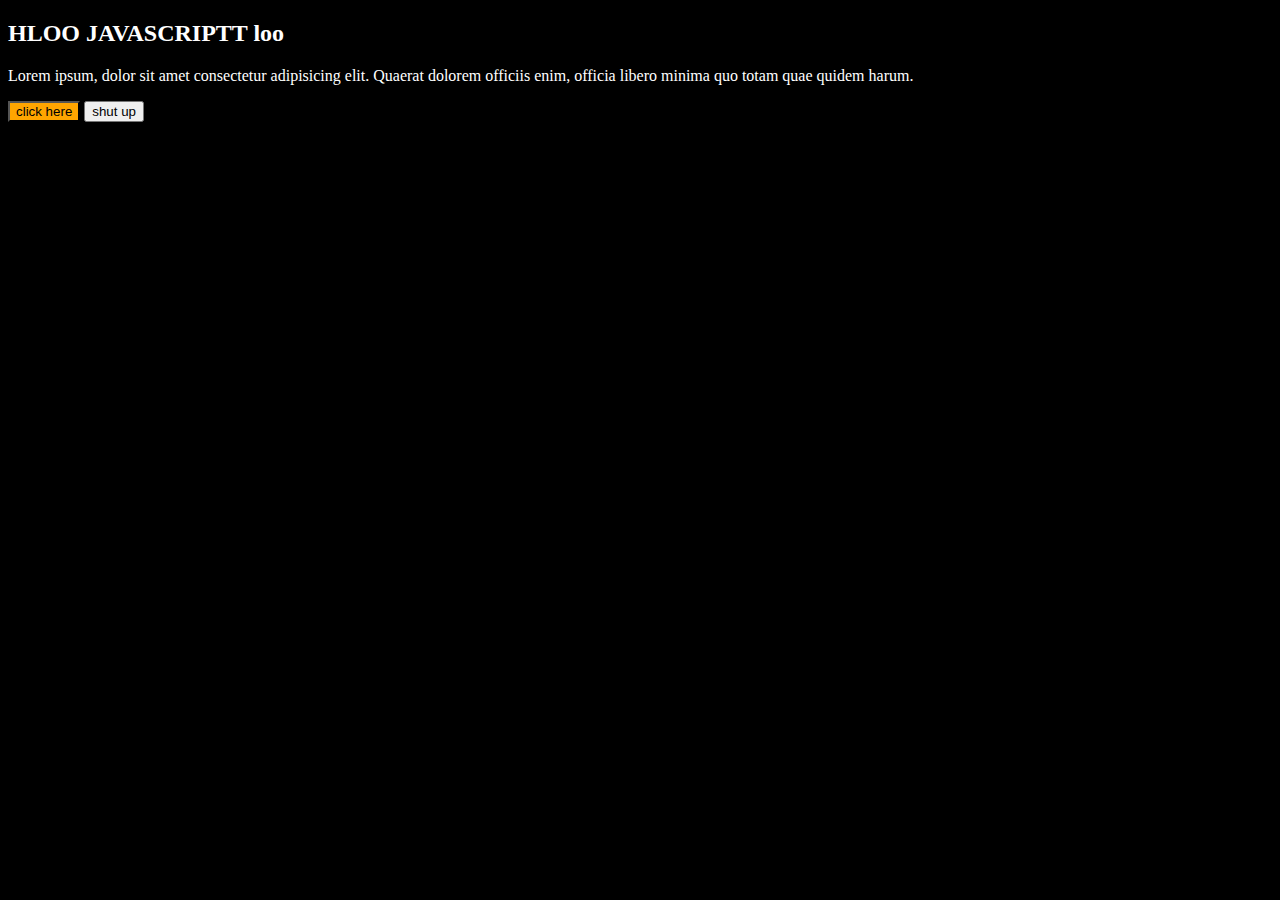
<file: dom/index.html>
<!DOCTYPE html>
<html lang="en">
<head>
    <meta charset="UTF-8">
    <meta name="viewport" content="width=device-width, initial-scale=1.0">
    <title>dom leraning</title>
    
</head>
<style>
 .hloo{
    background-color: black;
    color: white;
 }
 .firt{
    background-color: orange;
 }





</style>

<body class="hloo">
    <h2 id="tile" class="heading">HLOO JAVASCRIPTT loo<span style="display: none;">hlooo rext daddy</span></h2>
    <p>Lorem ipsum, dolor sit amet consectetur adipisicing elit. Quaerat dolorem officiis enim, officia libero minima quo totam quae quidem harum.</p>
</div>
<button class="firt">click here</button>
<button class="second">shut up</button>
</body>
<script>
        let btn1=document.querySelector('.firt')
        btn1.addEventListener('click',function(){
            
        })
</script>
</html>
</file>
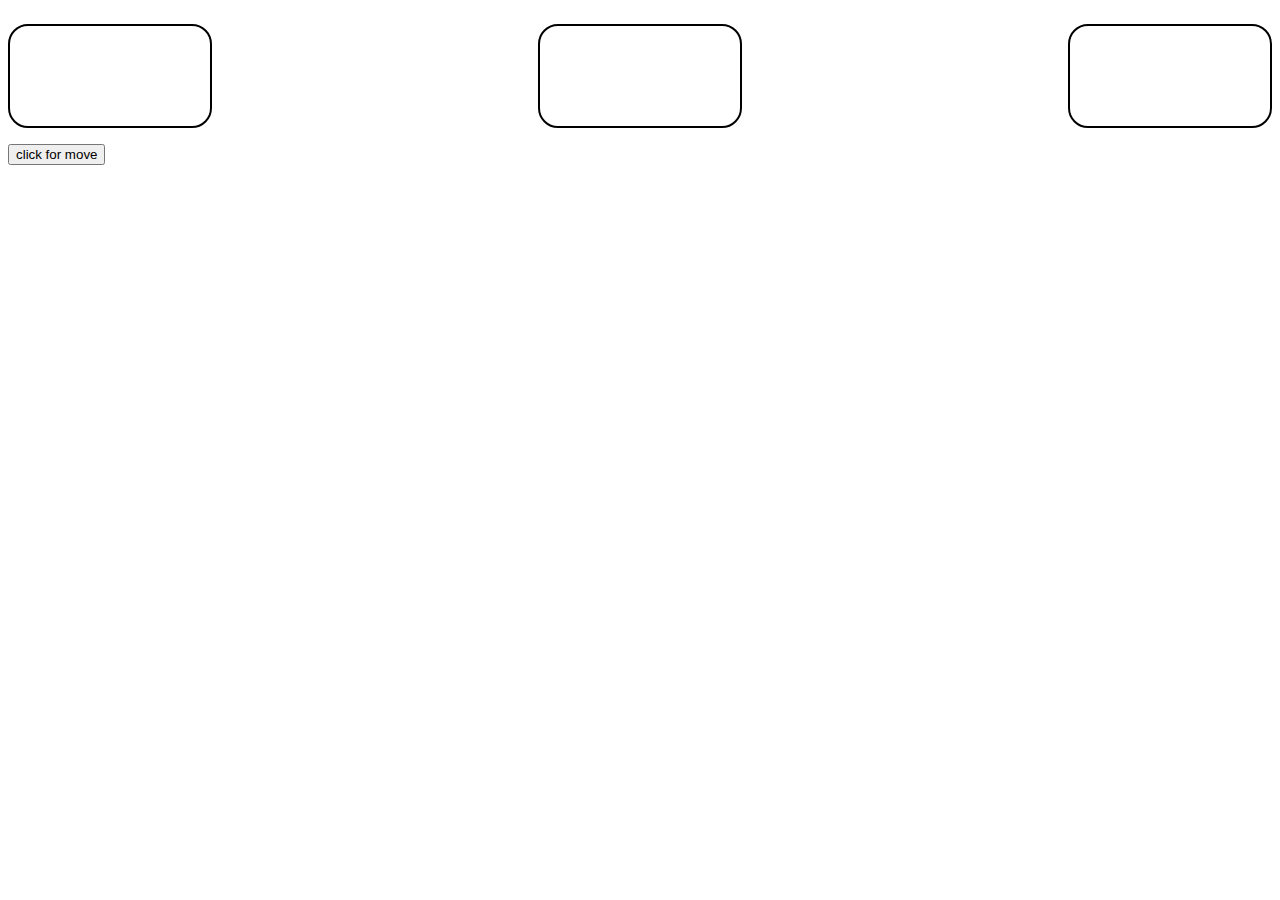
<file: 02javasvriptmiduke2/project.html>
<!DOCTYPE html>
<html lang="en">
<head>
    <meta charset="UTF-8">
    <meta name="viewport" content="width=device-width, initial-scale=1.0">
    <title>Document</title>
    <style>
        .allcircle{
            display: flex;
            justify-content: space-between;
        }
        .cr1{
            width: 200px;
            height: 100px;
            border: 2px,black,solid;
            border-radius: 20px;
        }
    </style>
</head>
<body>
    <div class="allcircle ">
        <P class=" cr1" id="red"></P>
        <P class=" cr1" id="yellow"></P>
        <P class=" cr1" id="green"></P>
       </div>
       <button>click for move</button>
    
</body>
<script>
    let butt =document.querySelectorAll('.cr1')
    console.log(butt);
    let bt=document.querySelector("button")
    console.log(bt);
       function changre(){
        bt.addEventListener(click,function(e){
              console.log(e.tartget);
              switch  (e.target.id)
              cas
        })

       }
</script>
</html>
</file>
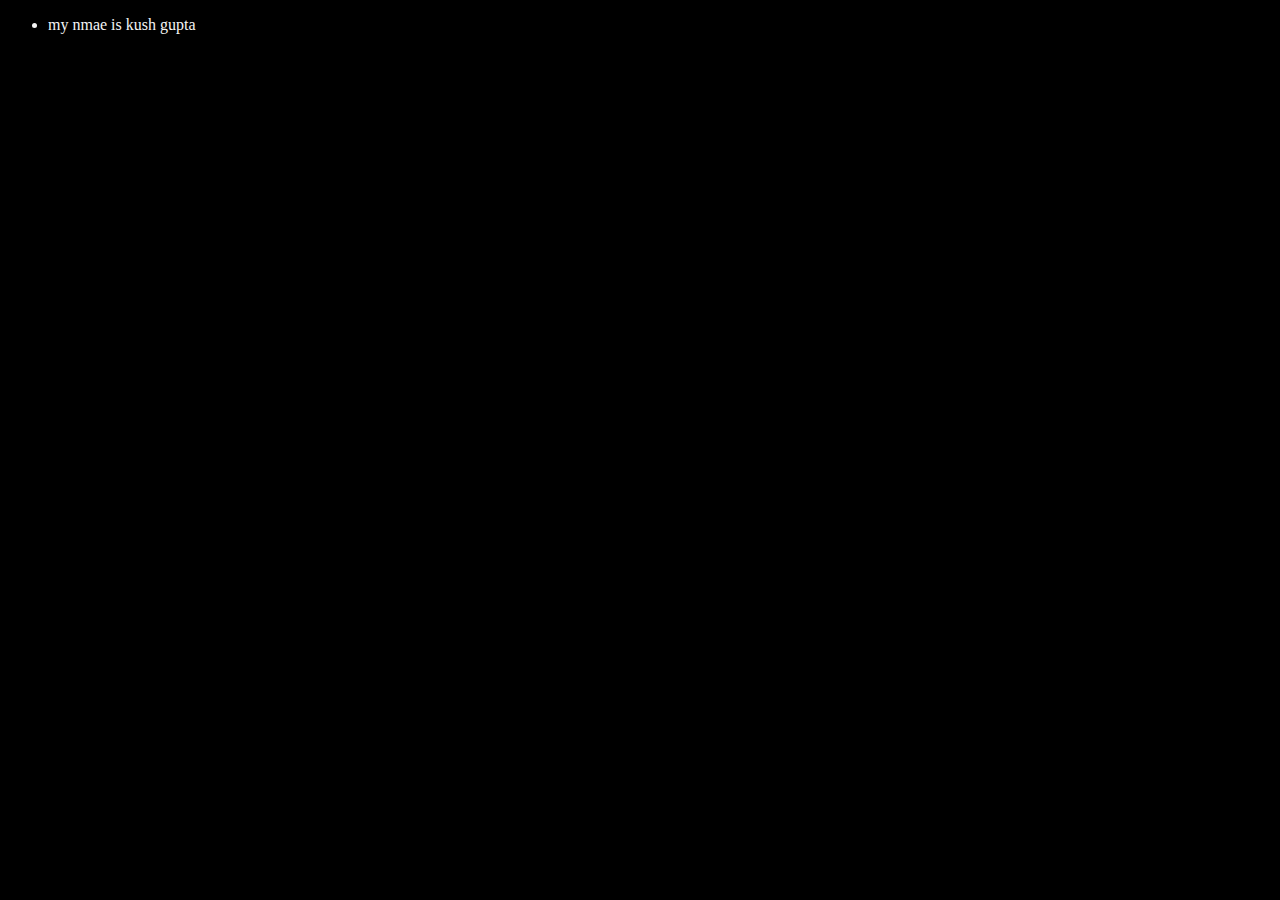
<file: dom/-03.html>
<!DOCTYPE html>
<html lang="en">
<head>
    <meta charset="UTF-8">
    <meta name="viewport" content="width=device-width, initial-scale=1.0">
    <title>Document</title>
</head>
<body style="background-color: black;color: whitesmoke;">
    <div>
        <ul>
            <li>my nmae is kush gupta</li>
        </ul>
          </div>
</body>
<script>
   function hloo(langname){
    const lang =document.createElement('li');
     lang.innerhtml=`$(langname)`
 document.querySelector('.language').appendChild(lang)
   }
   hloo('python')

</script>
</html>
</file>
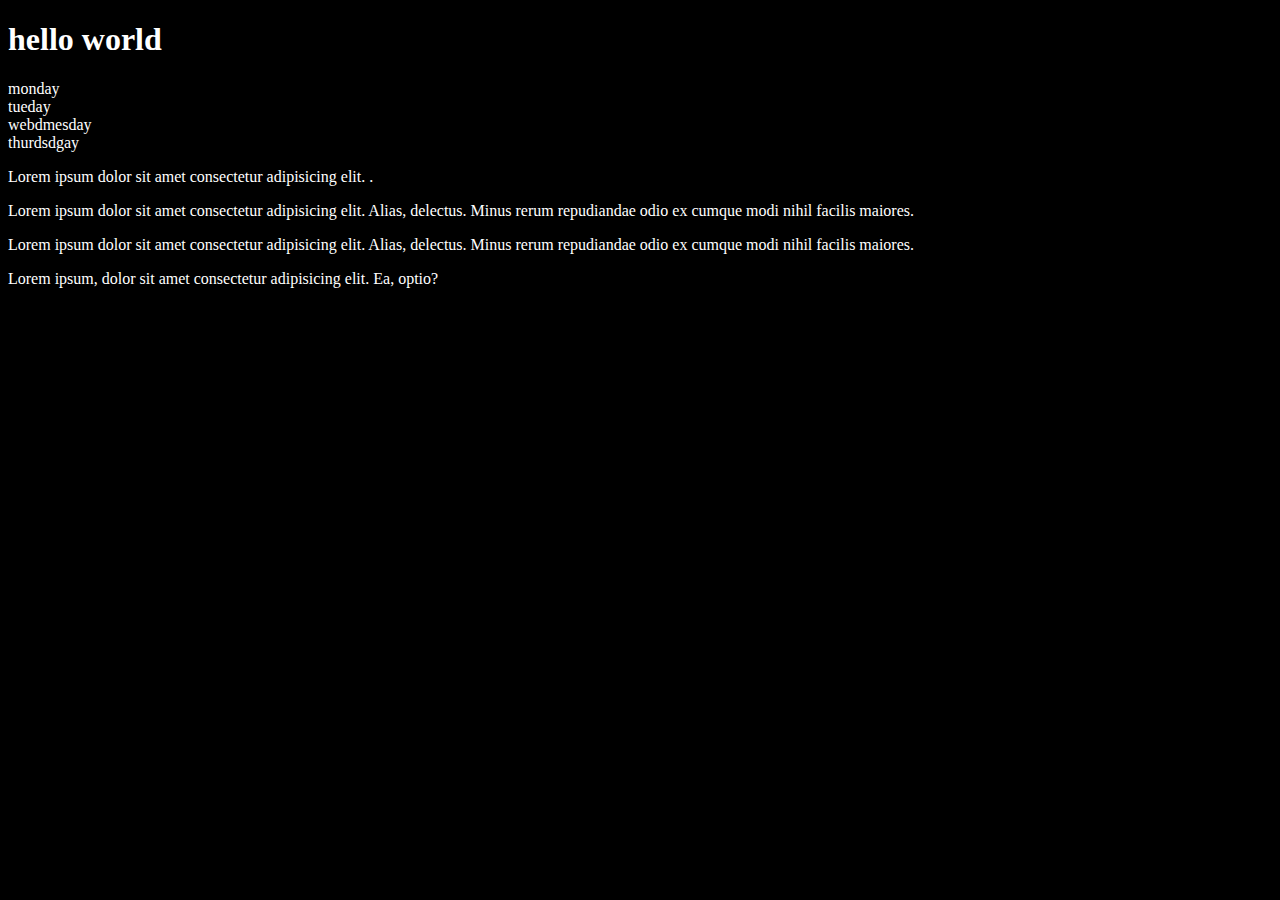
<file: dom/indexmm.html>
<!DOCTYPE html>
<html lang="en">
<head>
    <meta charset="UTF-8">
    <meta name="viewport" content="width=device-width, initial-scale=1.0">
    <title>Document</title>
    <style>
  .bg{
    background-color: black;
    color: white;
  }
  </style>
</head>
<body class="bg">

    <H1>hello world </H1>
    <div class="parent">
    <div class="ooo">monday</div>
 <div class="ooo">tueday</div>
<div class="ooo">webdmesday</div> 
<div class="ooo">thurdsdgay</div>
<p class="1">Lorem ipsum dolor sit amet consectetur adipisicing elit. .</p>
<p class="2">Lorem ipsum dolor sit amet consectetur adipisicing elit. Alias, delectus. Minus rerum repudiandae odio ex cumque modi nihil facilis maiores.
  <p class="2">Lorem ipsum dolor sit amet consectetur adipisicing elit. Alias, delectus. Minus rerum repudiandae odio ex cumque modi nihil facilis maiores. 
    <p class="3">Lorem ipsum, dolor sit amet consectetur adipisicing elit. Ea, optio?</p>

</div>
</body>
<script>
 const changepcilor= document.querySelectorAll('p')
 changepcilor.style.color=('blue')


 
</script>
</html>
</file>
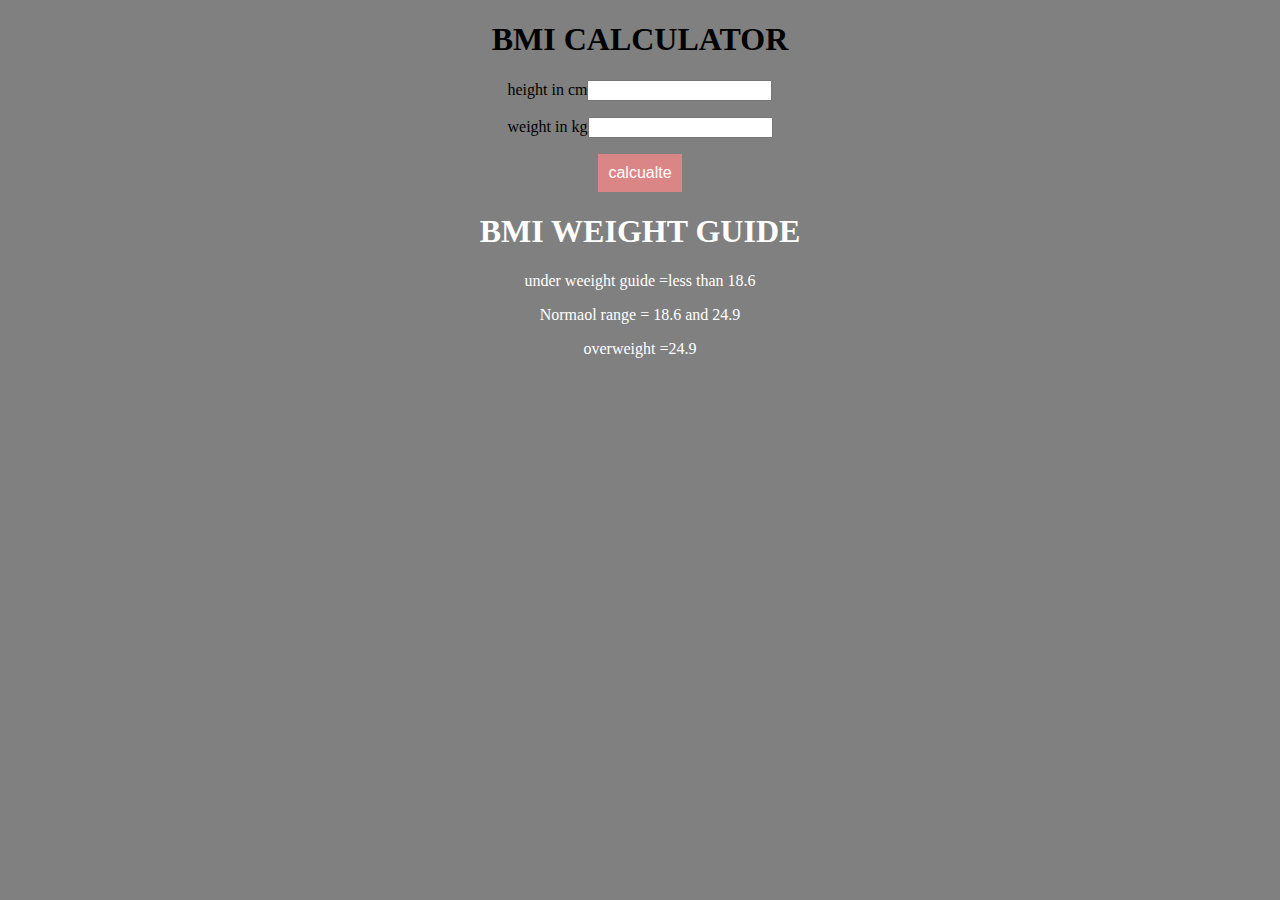
<file: projects/02projectbmicalculator.html>
<!DOCTYPE html>
<html lang="en">
<head>
    <meta charset="UTF-8">
    <meta name="viewport" content="width=device-width, initial-scale=1.0">
    <title>Document</title>
    <style>
   .button{
    padding: 10px;
    font-size: 1rem;
    border:0px;
    background-color: rgb(219, 134, 134);
    color: white;
   }
   .weightguide{
        justify-content: center;
        align-items: center;
        text-align: center;
        color: white;
   }
   .container{
    justify-content: center;
        align-items: center;
        text-align: center;


   }






    </style>
</head>
<body style="background-color: grey;">
        <div class="container">
       <h1 class="BMI CALCULATOY">BMI CALCULATOR</h1>
       <form>
        <p><label>height in cm</label><input type="text" id="height" /></p>
        <p><label>weight in kg</label><input type="text" id="weight" /></p>
     <button class="button">calcualte</button>
     
     </form>
     <div class="result"></div>
       </div>
       <div class="weightguide">
       <h1>BMI WEIGHT GUIDE </h1>
        <p>under weeight guide =less than 18.6</p>
        <p>Normaol range = 18.6 and 24.9 </p>
        <p>overweight =24.9 </p>

    </div>

    <script>
        console.log("kush");
 const form=document.querySelector('form')
 console.log(form);
 const result=document.querySelector('.result')
 console.log(result);
 form.addEventListener('submit',function(e){
    e.preventDefault()

 
    
const height=parseFloat(document.querySelector('#height').value)
const weight=parseFloat(document.querySelector('#weight').value)

    if(height==="" || height < 0 || isNaN(height)) {
        result.innerHTML=`tmkc height. shii bhr ${height}`
     }
     else if (weight==="" || weight < 0 || isNaN(weight)) {
        result.innerHTML=`tmkc weight. shii bhr ${weight}`;
        
     }
     else{
       const value= (weight /((height*height)/10000)).toFixed(2);
       result.innerHTML=`<span>${value}</span>`
     }
    
 })
    </script>

</body>
</html>
</file>
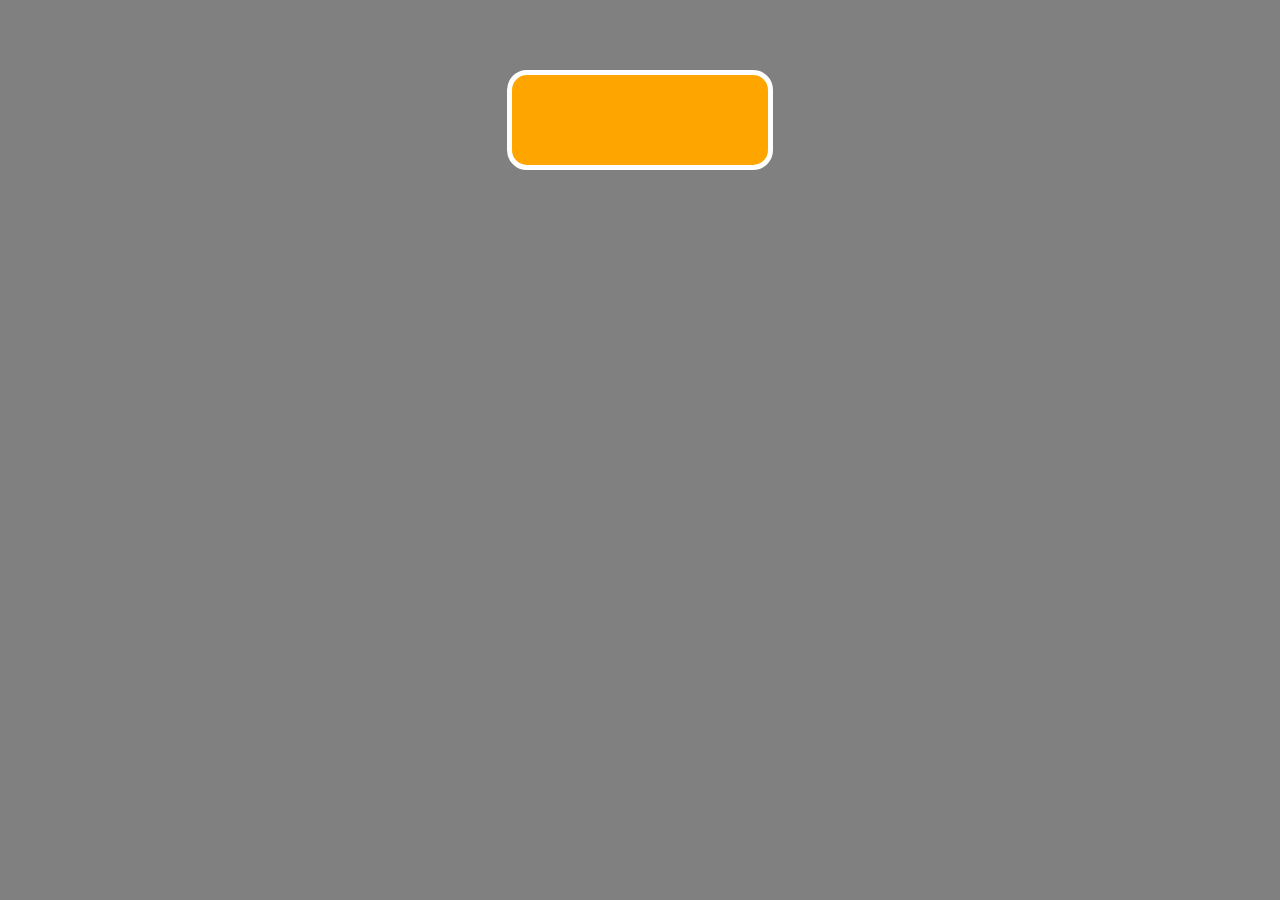
<file: projects/digitalclock.html>
<!DOCTYPE html>
<html lang="en">
<head>
    <meta charset="UTF-8">
    <meta name="viewport" content="width=device-width, initial-scale=1.0">
    <title>Document</title>
    <style>
        .container{
            text-align: center;
            justify-content: center;
            align-items: center;
            display: flex;
            margin-top: 30px;
        }
        .clock{
            width: 20vw;
            height: 10vh;
            background-color: orange;
            border-radius: 20px;
            border: 5px ,white,solid;
            text-align: center;
            justify-content: center;
            align-items: center;
            margin-top: 40px;
            font-size: 30px;
            font-weight: bold;

        }
    </style>
</head>
<body style="background-color: grey;">
    <div class="container">
        <div class="clock"></div>
        <div class="box"></div>


    </div>
</body>
<script>
    let clock=document.querySelector('.clock')
    console.log(clock);
    setInterval(function(){
        let date=new Date 
        console.log(date.toLocaleTimeString);
        clock.innerHTML=date.toLocaleTimeString()
    },1000)




</script>
</html>
</file>
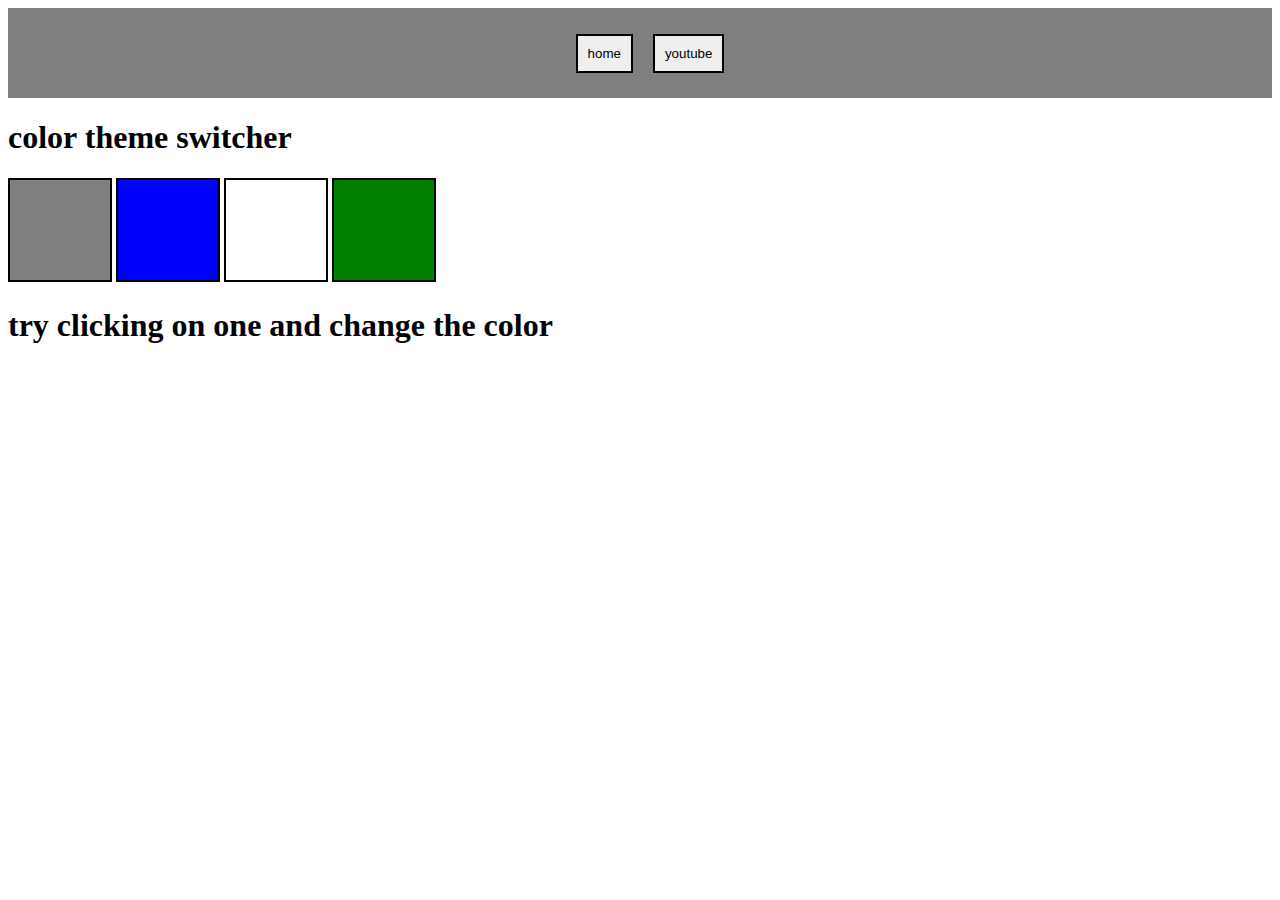
<file: projects/domprojecr.html>
<!DOCTYPE html>
<html lang="en">
<head>
    <meta charset="UTF-8">
    <meta name="viewport" content="width=device-width, initial-scale=1.0">
    <title>Document</title>
    <link rel="stylesheet" href="style.css">
</head>
<body>
    <div class="navbar">
        <button class="home">home</button>
        <button class="home">youtube</button>
    </div>
    <div>
        <h1 class="heading">color theme switcher</h1>
    </div>
    <div class="all blocks">
            <span class="button" id="grey"></span>
            <span class="button" id="blue"></span>
            <span class="button" id="white"></span>
            <span class="button" id="green"></span>
    </div>
    <h1>try clicking on one and change the color    </h1>
    
</body>
<script src="dom.js"></script>
</html>
</file>
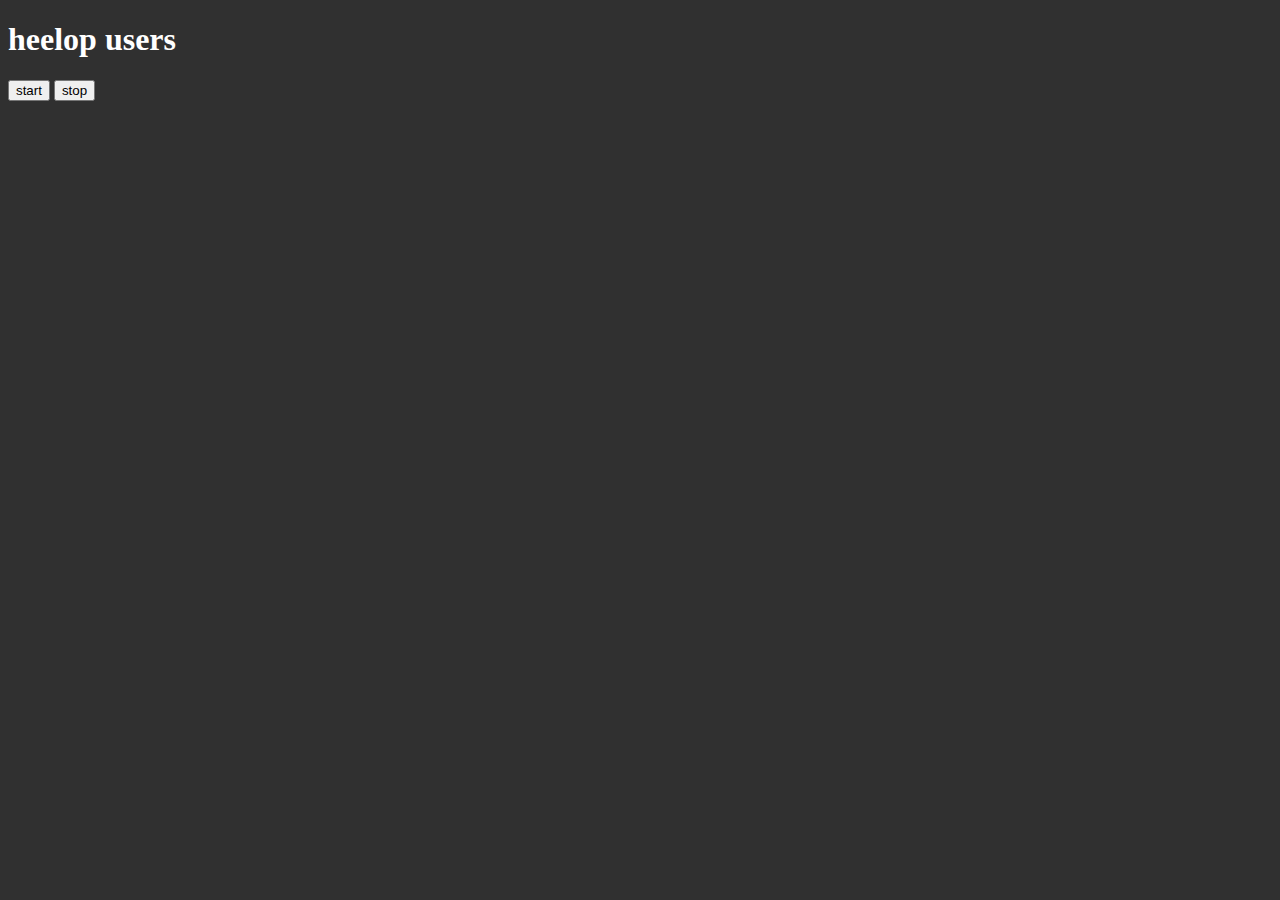
<file: settimeouttimeinterval/timeintertval.html>
<!DOCTYPE html>
<html lang="en">
<head>
    <meta charset="UTF-8">
    <meta name="viewport" content="width=device-width, initial-scale=1.0">
    <title>Document</title>
</head>
<body style="background-color:rgb(48, 48, 48);color: rgb(255, 255, 255);">
    <h1>heelop users</h1>
    <button id="start">start </button>
    <button id="stop">stop </button>
</body>
<script src="interval+prioject.js"></script>
</html>
</file>
<file: projects/style.css>
.navbar{
    display: flex;
    align-items: center;
    justify-content: center;
    height: 10vh;
    background-color: grey;


}
.home{
    padding: 10px;
    border: 2px,black,solid;
    margin-left: 20px;
}
.button{
    width: 100px;
    height: 100px;
    border: solid black 2px;
    display: inline-block;
    align-items: center;
    justify-content: center;
    text-align: center;


}
.allblocks{
    align-items: center;
    justify-content: center;
    text-align: center;
}
#grey{
    background-color: grey;
}
#white{
     background-color: white;
}
#blue{
      background-color: blue;
}
#green{
    background-color: green;
}
</file>
